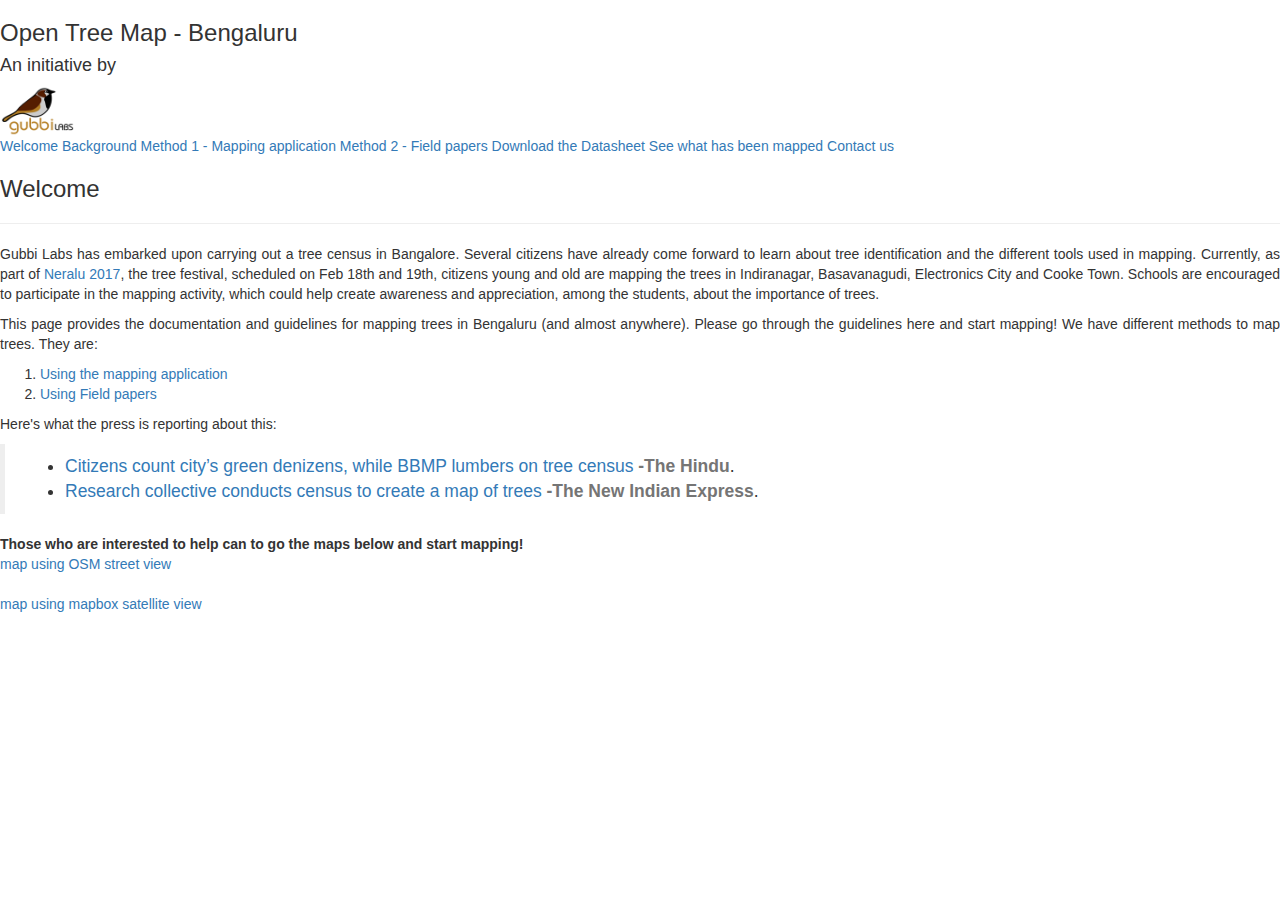
<file: index.html>
<!DOCTYPE html>
<html lang='en'>
<head>
  <title>Open Tree Map - Bengaluru  | Gubbi Labs</title>
  <meta charset='utf-8'>
  <meta name='viewport' content='width=device-width, initial-scale=1'>
  <link rel='shortcut icon' href='http://www.gubbilabs.in/sites/default/files/nitobe_favicon_0_0.ico' type='image/x-icon'>
  <link href='https://www.mapbox.com/base/latest/base.css' rel='stylesheet' />
  <link rel="stylesheet" href="https://maxcdn.bootstrapcdn.com/bootstrap/3.3.7/css/bootstrap.min.css">
  <script src="https://ajax.googleapis.com/ajax/libs/jquery/3.2.1/jquery.min.js"></script>
  <script src="https://maxcdn.bootstrapcdn.com/bootstrap/3.3.7/js/bootstrap.min.js"></script>
</head>
<body>
 
<div class='grid fill-light'>
  <div class='col12 pad4 center fill-blue dark'>
    <h3 class='fancy'>Open Tree Map - Bengaluru</h3>
	<h4 class='fancy'>An initiative by</h4>
  <a href="http://www.gubbilabs.in"><img src="logo.png" width="75px" height="50px"></a>
  </div>
  <div class='col12 clearfix'>
    <nav class='col3 v'>
      <a href='index.html' class='block pad1y pad2x keyline-bottom active'>Welcome</a>
      <a href='background.html' class='block pad1y pad2x keyline-bottom'>Background</a>
      <a href='#' class='block pad1y pad2x keyline-bottom'>Method 1 - Mapping application</a>
      <a href='method-2.html' class='block pad1y pad2x keyline-bottom'>Method 2 - Field papers</a>
      <a href='Datasheet Template - Urban Tree Mapping.pdf' class='block pad1y pad2x keyline-bottom'>Download the Datasheet</a>
    <a href='#' class='block pad1y pad2x keyline-bottom'>See what has been mapped</a>
    <a href='mailto:info@gubbilabs.in' class='block pad1y pad2x keyline-bottom'>Contact us</a>
    </nav>
    <div id="welcome" class='col9 pad4 fill-grey prose'>
      <h3 class='fancy'>Welcome</h3>
      <hr style="background-color: #000; width:auto;">
      <p align="justify">Gubbi Labs has embarked upon carrying out a tree census in Bangalore. Several citizens have already come forward to learn about tree identification and the different tools used in mapping. Currently, as part of <a href="http://neralu.in/" target="_blank">Neralu 2017</a>, the tree festival, scheduled on Feb 18th and 19th, citizens young and old are mapping the trees in Indiranagar, Basavanagudi, Electronics City and Cooke Town. Schools are encouraged to participate in the mapping activity, which could help create awareness and appreciation, among the students, about the importance of trees. </p>
	  <p align="justify">This page provides the documentation and guidelines for mapping trees in Bengaluru (and almost anywhere). Please go through the guidelines here and start mapping! We have different methods to map trees. They are:
      <ol>
        <li><a href="method-1.html">Using the mapping application</a></li>
        <li><a href="method-2.html">Using Field papers</a></li>
      </ol>
      <p>Here's what the press is reporting about this:</p>
      <blockquote>
	  <ul>
		<li>
		<a href="http://www.thehindu.com/todays-paper/tp-national/tp-karnataka/Citizens-count-city%E2%80%99s-green-denizens-while-BBMP-lumbers-on-tree-census/article17114760.ece" target="_blank">Citizens count city’s green denizens, while BBMP lumbers on tree census <strong style="color: #757575"> -The Hindu</strong></a>.</li>
		<li><a href="http://www.newindianexpress.com/cities/bengaluru/2017/feb/02/research-collective-tumakur-conducts-census-to-create-a-map-of-trees-1565970.html" target"_blank">Research collective conducts census to create a map of trees <strong style="color: #757575"> -The New Indian Express</strong></a>.</li>
		</ul>
      </blockquote>
      <div class='center'>
        <strong>Those who are interested to help can to go the maps below and start mapping!</strong>
      </div>
      <div class='pad1y center'>
	  <a href='map-streets.html' target="_blank" class='icon marker button'>map using OSM street view</a><br><br>
      <a href='map-satellite.html' target="_blank" class='icon marker button'>map using mapbox satellite view</a>

      </div>
    </div>
	
	
	
  </div>
</div> 

  

</body>
</html>
</file>
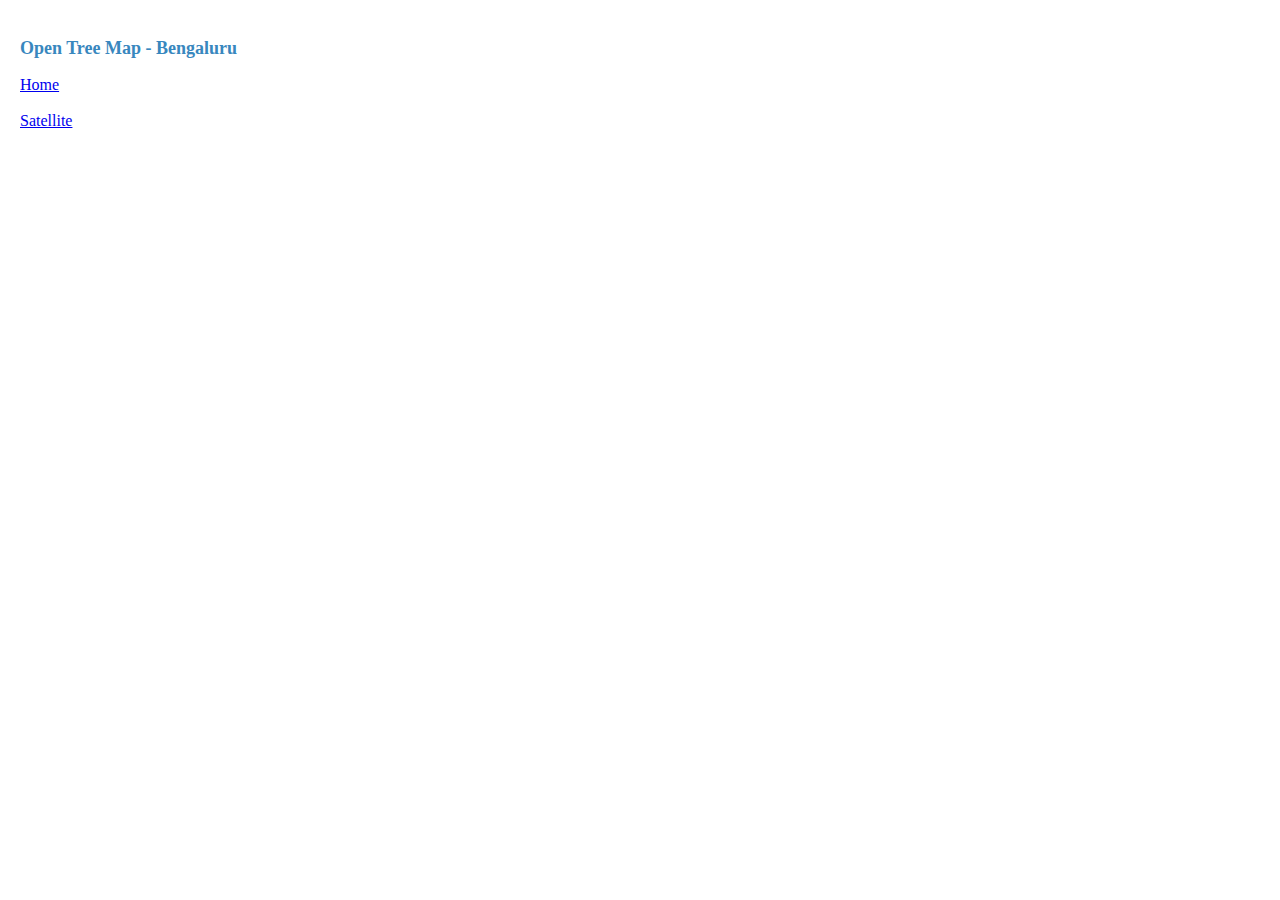
<file: map-streets.html>
<!DOCTYPE html>
<html>

<head>
  <meta charset="utf-8">
  <meta http-equiv="x-ua-compatible" content="ie=edge">
  <title>Open Tree Map - Bengaluru</title>
  <meta name="description" content="OpenStreetMap Bengaluru Tree Map">
  <meta name='viewport' content='initial-scale=1,maximum-scale=1,user-scalable=no' />
  <link rel='shortcut icon' href='http://www.gubbilabs.in/sites/default/files/nitobe_favicon_0_0.ico' type='image/x-icon'>
  <script src="https://ajax.googleapis.com/ajax/libs/jquery/1.11.3/jquery.min.js"></script>
  <script src='https://api.tiles.mapbox.com/mapbox-gl-js/v0.19.1/mapbox-gl.js'></script>
  <link href='https://api.tiles.mapbox.com/mapbox-gl-js/v0.19.1/mapbox-gl.css' rel='stylesheet' />
  <script src='https://api.mapbox.com/mapbox-gl-js/plugins/mapbox-gl-geocoder/v1.0.0/mapbox-gl-geocoder.js'></script>
  <link rel='stylesheet' href='https://api.mapbox.com/mapbox-gl-js/plugins/mapbox-gl-geocoder/v1.0.0/mapbox-gl-geocoder.css' type='text/css' />
  <link href="https://www.mapbox.com/base/latest/base.css" rel="stylesheet">
</head>

<style type="text/css">
.mapname{
  position: absolute;
  top: 0;
  left: 0;
  text-align: left;
  z-index: 6;
  margin: 20px;
  width: 30%;
}

.mapname h3 {
  font-size: 18px;
  line-height: 20px;
}

#map {
  position: absolute;
  top: 0;
  bottom: 0;
  width: 100%;
}

#sidebar{
  background:rgba(40, 53, 61, 0.23);
}

.toggles {
  width: 320px;
}

.info {
  width: 320px;
  color: white;
}

.fill-darkblue-opaque {
  background-color: rgba(34, 59, 83, 0.4);
}

.button.stroke:hover {
  background-color: #3887be !important;
  color: rgb(255, 255, 255) !important;
}

.button.stroke {
  box-shadow: 0px 0px 0px 2px #223b53 inset !important;
  color: white;
}

.micro{
  font-weight: bold;
}

.mapboxgl-popup-close-button{
  font-size: x-large;
}
	
.mapboxgl-popup {
  width: auto;;
}  

</style>
<body>
<!--[if lt IE 8]>
  <p class="browserupgrade">You are using an <strong>outdated</strong> browser. Please <a href="http://browsehappy.com/">upgrade your browser</a> to improve your experience.</p>
<![endif]-->
<div class='mapname'>
<div class="dark">
  <h3 class='fancy' style="color:#3887be;" >Open Tree Map - Bengaluru</h3>
</div>
<div class='pad1y left'>
	  <a href='index.html' class='icon home button'>Home</a> <br/><br/>
	  <a href='map-satellite.html' class='icon marker button'>Satellite</a>
</div>
</div>
  <div class='col12 clearfix'>
    <div id='map' class=''></div>    
  </div>
 
  <script src="build-streets.js"></script>
</body>
</html>
</file>
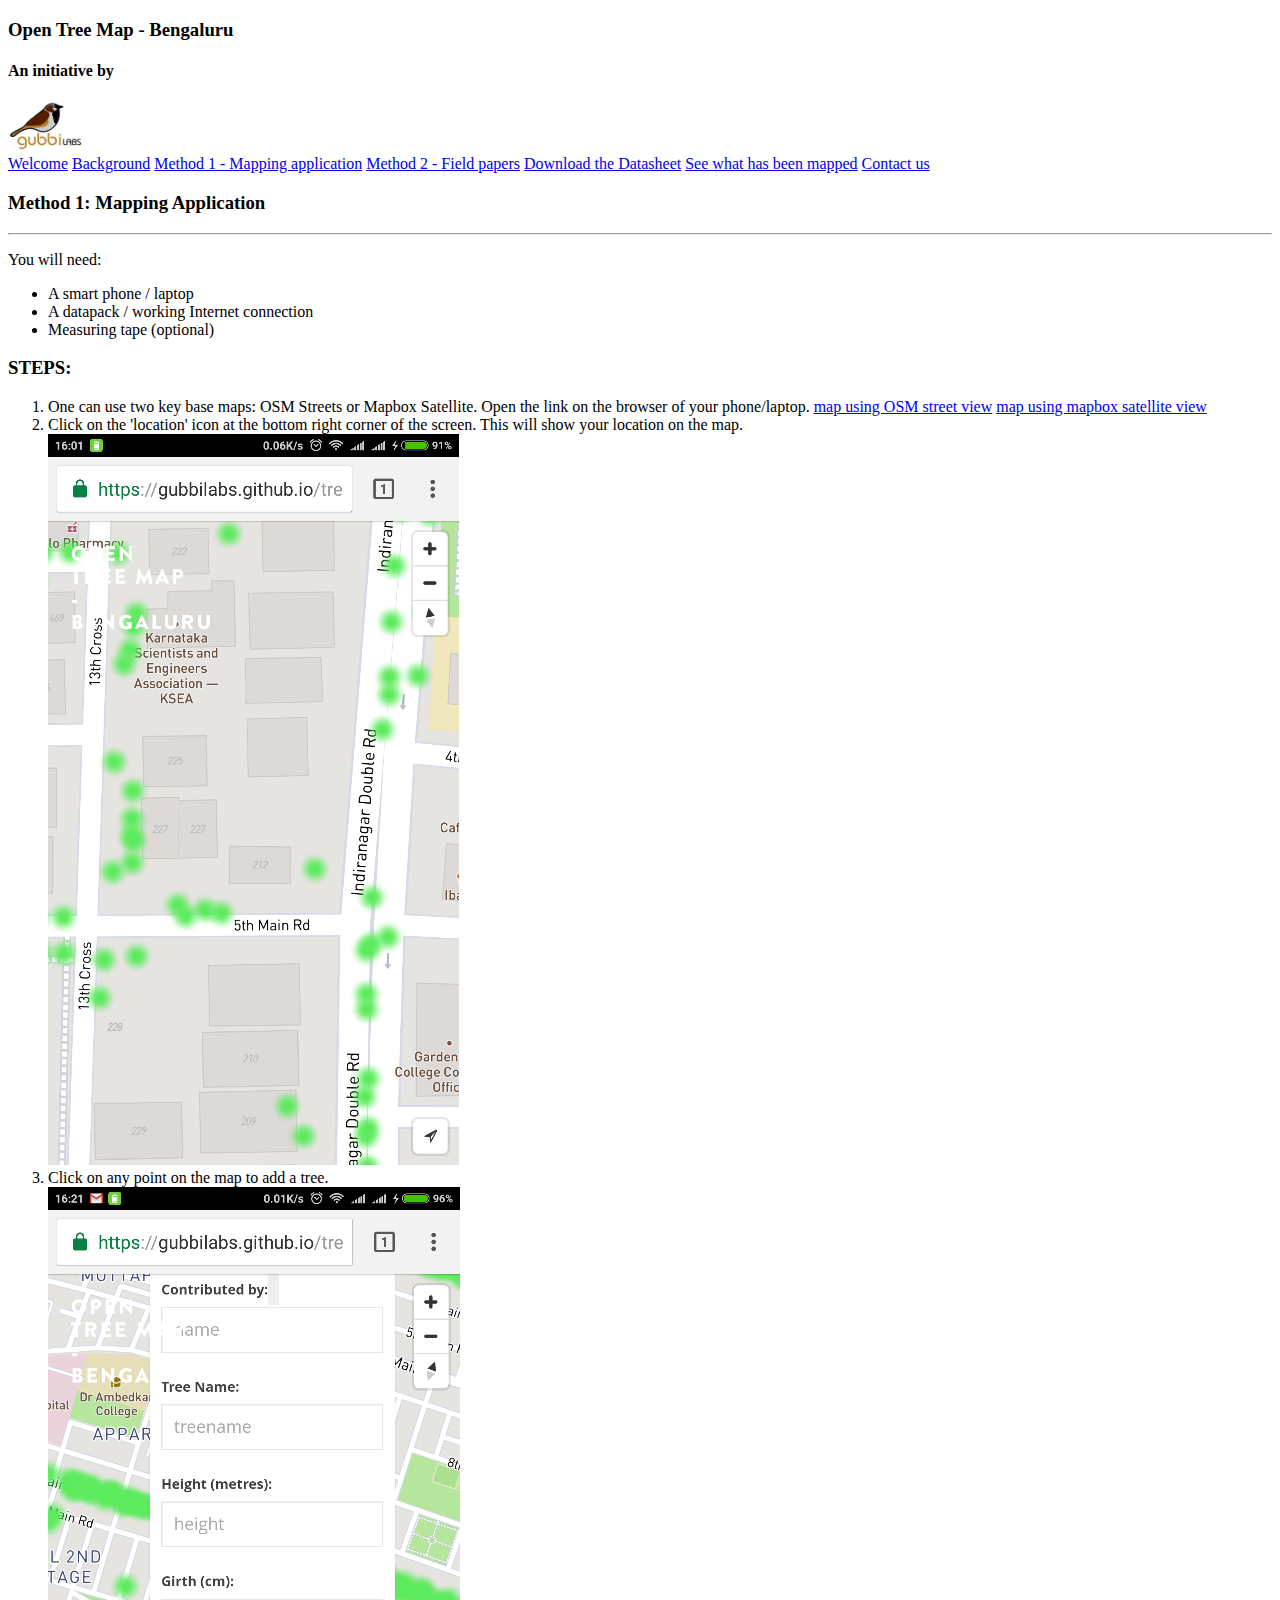
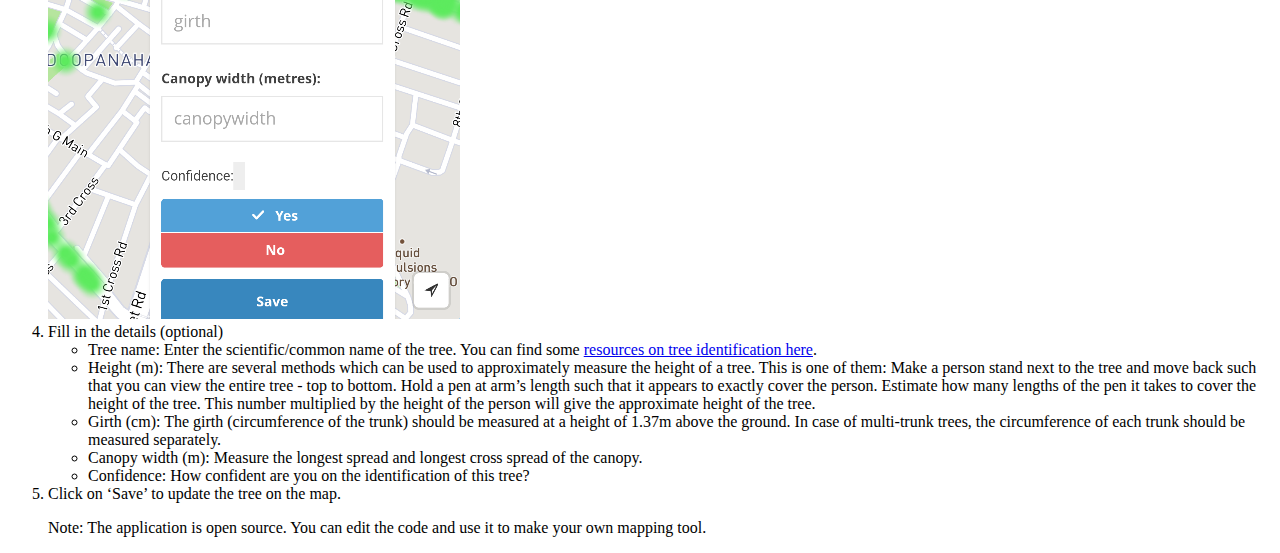
<file: method-1.html>
<!DOCTYPE html>
<html lang='en'>
<head>
  <title>Open Tree Map - Bengaluru  | Gubbi Labs</title>
  <meta charset='utf-8'>
  <meta name='viewport' content='width=device-width, initial-scale=1'>
  <link rel='shortcut icon' href='http://www.gubbilabs.in/sites/default/files/nitobe_favicon_0_0.ico' type='image/x-icon'>
  <link href='https://www.mapbox.com/base/latest/base.css' rel='stylesheet' />
</head>
<body>
 
<div class='grid fill-light'>
  <div class='col12 pad4 center fill-blue dark'>
    <h3 class='fancy'>Open Tree Map - Bengaluru</h3>
	<h4 class='fancy'>An initiative by</h4>
  <a href="http://www.gubbilabs.in"><img src="logo.png" width="75px" height="50px"></a>
  </div>
  <div class='col12 clearfix'>
    <nav class='col3 v'>
      <a href='index.html' class='block pad1y pad2x keyline-bottom active'>Welcome</a>
      <a href='background.html' class='block pad1y pad2x keyline-bottom'>Background</a>
      <a href='#' class='block pad1y pad2x keyline-bottom'>Method 1 - Mapping application</a>
      <a href='method-2.html' class='block pad1y pad2x keyline-bottom'>Method 2 - Field papers</a>
      <a href='Datasheet Template - Urban Tree Mapping.pdf' class='block pad1y pad2x keyline-bottom'>Download the Datasheet</a>
	  <a href='#' class='block pad1y pad2x keyline-bottom'>See what has been mapped</a>
	  <a href='mailto:info@gubbilabs.in' class='block pad1y pad2x keyline-bottom'>Contact us</a>
    </nav>
    <div id="welcome" class='col9 pad4 fill-grey prose'>
      <h3 class='fancy'>Method 1: Mapping Application</h3>
      <hr style="background-color: #000; width:auto;">
    <p>You will need: 
	<ul>
	<li>A smart phone / laptop </li>
	<li>A datapack / working Internet connection</li>
	<li>Measuring tape (optional)</li>
	</ul>
	<h3>STEPS:</h3>
	<ol>
	<li>One can use two key base maps: OSM Streets or Mapbox Satellite. Open the link on the browser of your phone/laptop. <a href='map-streets.html' target="_blank" class='icon marker button'>map using OSM street view</a>
      <a href='map-satellite.html' target="_blank" class='icon marker button'>map using mapbox satellite view</a></li>
	  
	<li>Click on the 'location' icon at the bottom right corner of the screen. This will show your location on the map.</li>
	<img src="image-1.png">
	<li>Click on any point on the map to add a tree. </li><img src="image-2.png">
	<li>Fill in the details (optional)
	<ul>
		<li>Tree name: Enter the scientific/common name of the tree. You can find some <a href="background.html#resources">resources on tree identification here</a>.</li>
		<li>Height (m): There are several methods which can be used to approximately measure the height of a tree. This is one of them: Make a person stand next to the tree and move back such that you can view the entire tree - top to bottom. Hold a pen at arm’s length such that it appears to exactly cover the person. Estimate how many lengths of the pen it takes to cover the height of the tree. This number multiplied by the height of the person will give the approximate height of the tree. </li>
<li>Girth (cm): The girth (circumference of the trunk) should be measured at a height of 1.37m above the ground. In case of multi-trunk trees, the circumference of each trunk should be measured separately.</li>
<li>Canopy width (m): Measure the longest spread and longest cross spread of the canopy.</li>
<li>Confidence: How confident are you on the identification of this tree?</li>
</ul>
</li>
<li>Click on ‘Save’ to update the tree on the map.</li>
</ol>

<blockquote>Note: The application is open source. You can edit the code and use it to make your own mapping tool.</blockquote>

</div>
	
  </div>
</div>

  

</body>
</html>
</file>
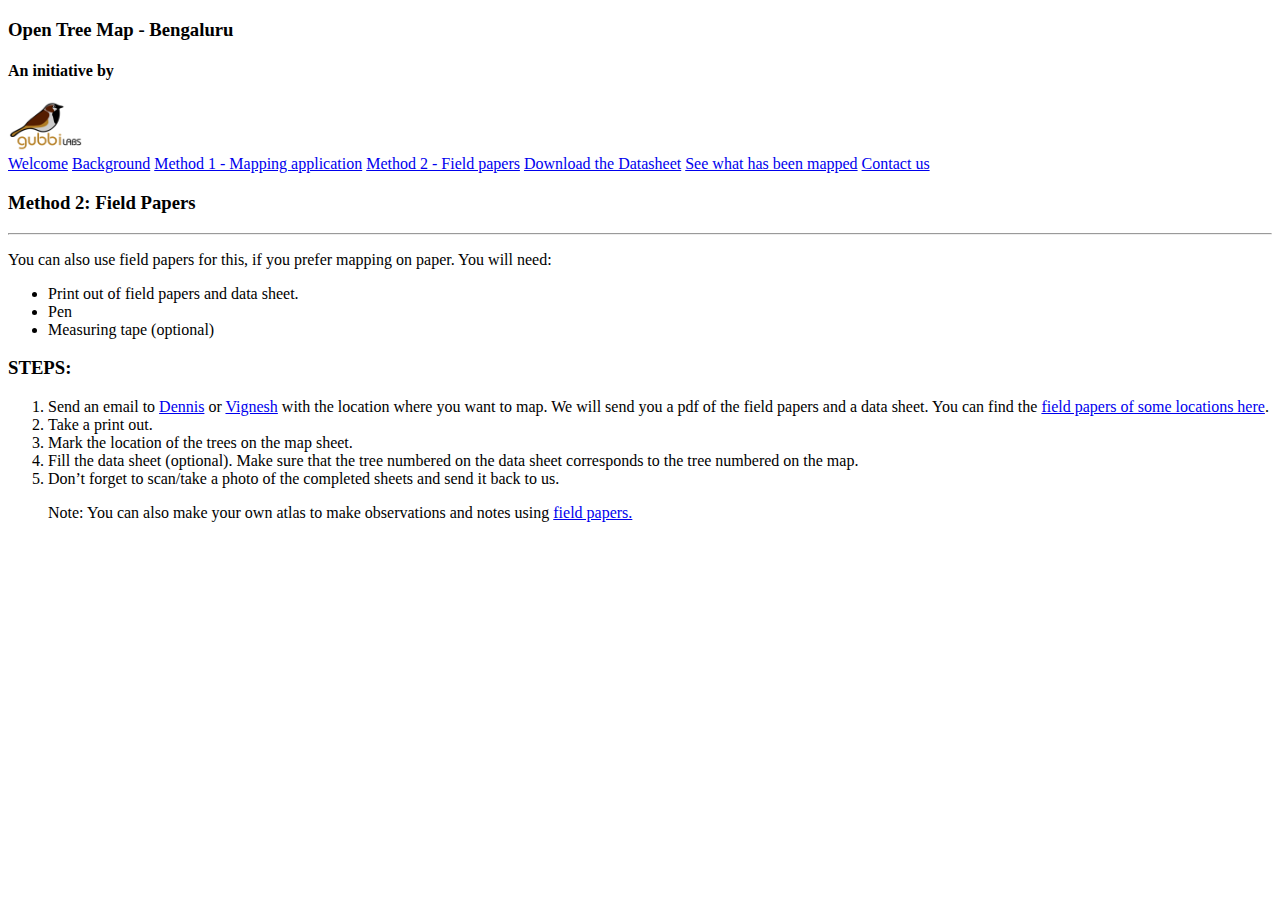
<file: method-2.html>
<!DOCTYPE html>
<html lang='en'>
<head>
  <title>Open Tree Map - Bengaluru  | Gubbi Labs</title>
  <meta charset='utf-8'>
  <meta name='viewport' content='width=device-width, initial-scale=1'>
  <link rel='shortcut icon' href='http://www.gubbilabs.in/sites/default/files/nitobe_favicon_0_0.ico' type='image/x-icon'>
  <link href='https://www.mapbox.com/base/latest/base.css' rel='stylesheet' />
</head>
<body>
 
<div class='grid fill-light'>
  <div class='col12 pad4 center fill-blue dark'>
    <h3 class='fancy'>Open Tree Map - Bengaluru</h3>
	<h4 class='fancy'>An initiative by</h4>
  <a href="http://www.gubbilabs.in"><img src="logo.png" width="75px" height="50px"></a>
  </div>
  <div class='col12 clearfix'>
    <nav class='col3 v'>
      <a href='index.html' class='block pad1y pad2x keyline-bottom active'>Welcome</a>
      <a href='background.html' class='block pad1y pad2x keyline-bottom'>Background</a>
      <a href='method-1.html' class='block pad1y pad2x keyline-bottom'>Method 1 - Mapping application</a>
      <a href='#' class='block pad1y pad2x keyline-bottom'>Method 2 - Field papers</a>
      <a href='Datasheet Template - Urban Tree Mapping.pdf' class='block pad1y pad2x keyline-bottom'>Download the Datasheet</a>
	  <a href='#' class='block pad1y pad2x keyline-bottom'>See what has been mapped</a>
	  <a href='mailto:info@gubbilabs.in' class='block pad1y pad2x keyline-bottom'>Contact us</a>
    </nav>
    <div id="welcome" class='col9 pad4 fill-grey prose'>
      <h3 class='fancy'>Method 2: Field Papers</h3>
      <hr style="background-color: #000; width:auto;">
    <p>You can also use field papers for this, if you prefer mapping on paper. You will need: 
	<ul>
	<li>Print out of field papers and data sheet.</li>
	<li>Pen</li>
	<li>Measuring tape (optional)</li>
	</ul>
	<h3>STEPS:</h3>
	<ol>
	<li>Send an email to <a href="mailto:dennis@gubbilabs.in">Dennis</a> or <a href="mailto:vignesh@gubbilabs.in">Vignesh</a> with the location where you want to map. We will send you a pdf of the field papers and a data sheet. You can find the <a href="https://drive.google.com/drive/folders/0B1aR43BIvIrZc2FzMFdnV1pnSG8?usp=sharing" target="_blank">field papers of some locations here</a>.</li>
	  
	<li>Take a print out.</li>
	<li>Mark the location of the trees on the map sheet. </li> 
	<li>Fill the data sheet (optional). Make sure that the tree numbered on the data sheet corresponds to the tree numbered on the map.</li>
<li>Don’t forget to scan/take a photo of the completed sheets and send it back to us.	
</li>

</ol>

<blockquote>Note: You can also make your own atlas to make observations and notes using <a href="http://fieldpapers.org" target="_blank">field papers.</blockquote>

</div>
	
  </div>
</div>

  

</body>
</html>
</file>
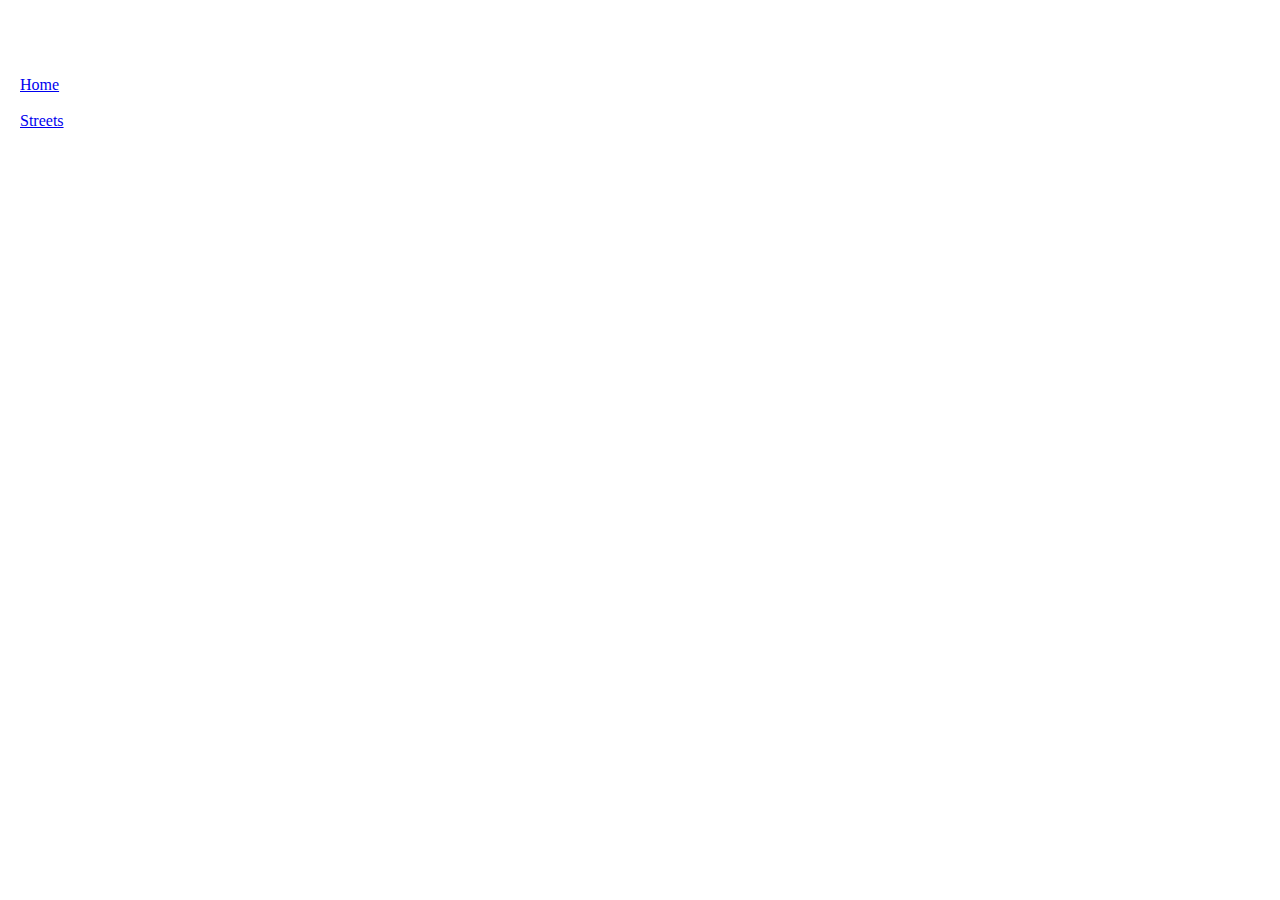
<file: satellite.html>
<!DOCTYPE html>
<html>

<head>
  <meta charset="utf-8">
  <meta http-equiv="x-ua-compatible" content="ie=edge">
  <title>Open Tree Map - Bengaluru</title>
  <meta name="description" content="OpenStreetMap Bengaluru Tree Map">
  <meta name='viewport' content='initial-scale=1,maximum-scale=1,user-scalable=no' />
  <link rel='shortcut icon' href='http://www.gubbilabs.in/sites/default/files/nitobe_favicon_0_0.ico' type='image/x-icon'>
  <script src="https://ajax.googleapis.com/ajax/libs/jquery/1.11.3/jquery.min.js"></script>
  <script src='https://api.tiles.mapbox.com/mapbox-gl-js/v0.19.1/mapbox-gl.js'></script>
  <link href='https://api.tiles.mapbox.com/mapbox-gl-js/v0.19.1/mapbox-gl.css' rel='stylesheet' />
  <script src='https://api.mapbox.com/mapbox-gl-js/plugins/mapbox-gl-geocoder/v1.0.0/mapbox-gl-geocoder.js'></script>
  <link rel='stylesheet' href='https://api.mapbox.com/mapbox-gl-js/plugins/mapbox-gl-geocoder/v1.0.0/mapbox-gl-geocoder.css' type='text/css' />
  <link href="https://www.mapbox.com/base/latest/base.css" rel="stylesheet">
</head>

<style type="text/css">
.mapname{
  position: absolute;
  top: 0;
  left: 0;
  text-align: left;
  z-index: 6;
  margin: 20px;
  width: 30%;
}
.mapname h3 {
  font-size: 18px;
  line-height: 20px;
}
#map {
  position: absolute;
  top: 0;
  bottom: 0;
  width: 100%;
}
#sidebar{
  background:rgba(40, 53, 61, 0.23);
}
.toggles {
  width: 320px;
}
.info {
  width: 320px;
  color: white;
}
.fill-darkblue-opaque {
  background-color: rgba(34, 59, 83, 0.4);
}
.button.stroke:hover {
  background-color: #3887be !important;
  color: rgb(255, 255, 255) !important;
}
.button.stroke {
  box-shadow: 0px 0px 0px 2px #223b53 inset !important;
  color: white;
}
.micro{
  font-weight: bold;
}
.mapboxgl-popup-close-button{
  font-size: x-large;
}
.mapboxgl-popup {
  width: auto;;
}
  
</style>
<body>
<!--[if lt IE 8]>
  <p class="browserupgrade">You are using an <strong>outdated</strong> browser. Please <a href="http://browsehappy.com/">upgrade your browser</a> to improve your experience.</p>
<![endif]-->
<div class='mapname'>
<div class="dark">
  <h3 class='fancy' style="color:#fff;" >Open Tree Map - Bengaluru</h3>
</div>
<div class='pad1y left'>
	  <a href='index.html' class='icon home button'>Home</a> <br/><br/>
	  <a href='streets.html' class='icon marker button'>Streets</a>
</div>
</div>
  <div class='col12 clearfix'>
    <div id='map' class=''></div>    
  </div>
 
  
</body>
</html>
</file>
